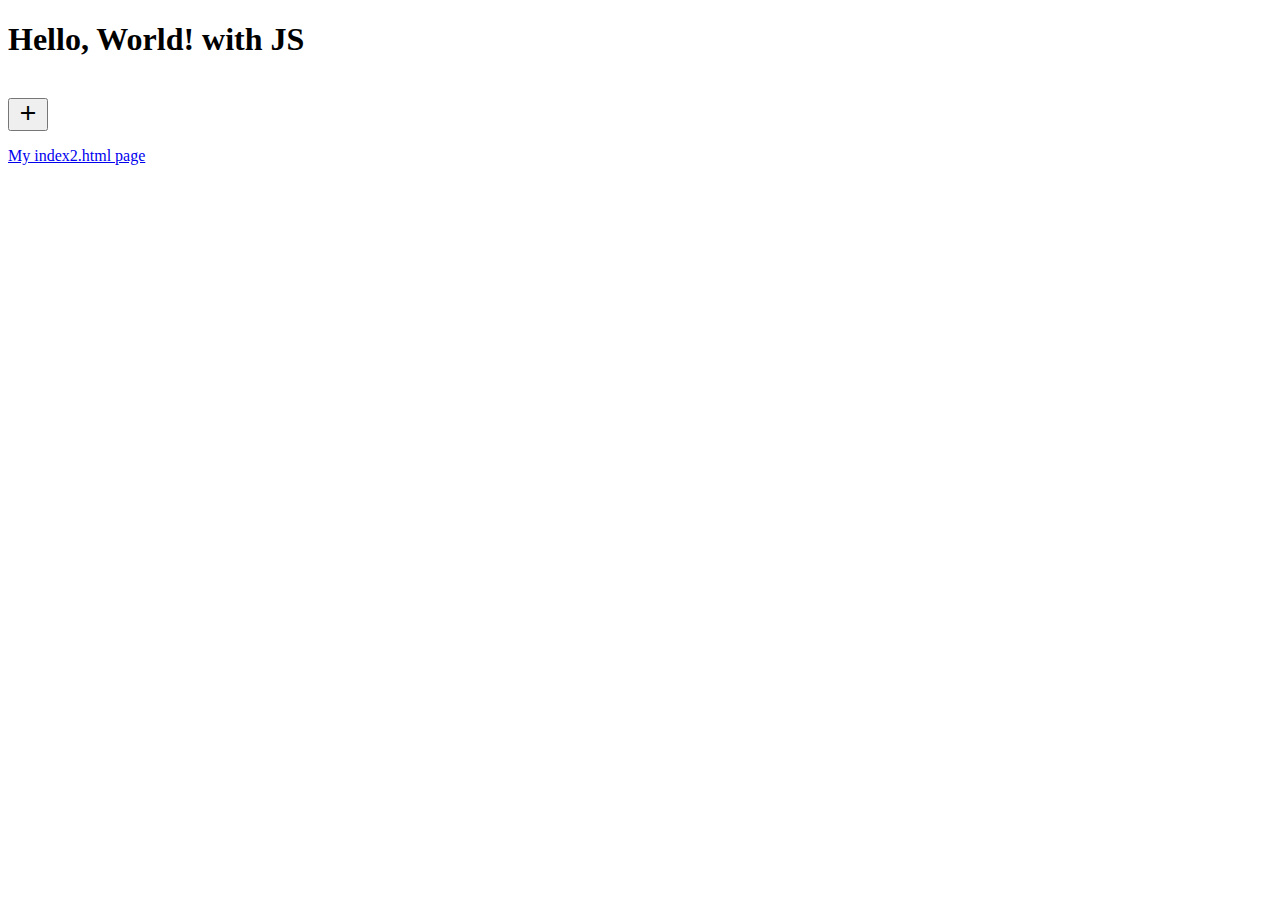
<file: index.html>
<!DOCTYPE html>
<html>
 <head>
   <meta charset="utf-8">
   <meta name="description" content="My first webpage, with JavaScript">
   <meta name="keywords" content="mths, ics2o">
   <meta name="author" content="Emmanuel Fofeyin">
   <meta name="viewport" content="width=device-width, initial-scale=1.0">
   <link rel="apple-touch-icon" sizes="180x180" href="apple-touch-icon.png">
   <link rel="icon" type="image/png" sizes="32x32" href="favicon-32x32.png">
   <link rel="icon" type="image/png" sizes="16x16" href="favicon-16x16.png">
   <link rel="manifest" href="site.webmanifest">
   <link rel="stylesheet" href="https://fonts.googleapis.com/icon?family=Material+Icons">
   <link rel="stylesheet" href="https://code.getmdl.io/1.3.0/material.indigo-pink.min.css">
   <title>My first webpage, with JavaScript</title>
 </head>
 <body>
      <script>
        function myButtonClicked() {
          alert("Hello World!")
        }
      </script> 
    <script defer src="https://code.getmdl.io/1.3.0/material.min.js"></script>
    <h1>Hello, World! with JS</h1>
    <br>
       <!-- Colored FAB button with ripple -->
    <button onclick="myButtonClicked()" class="mdl-button mdl-js-button mdl-button--fab mdl-js-ripple-effect mdl-button--colored">
      <i class="material-icons">add</i>
    </button>
    <br>
    <p>
      <a href="./index2.html">My index2.html page</a>
        <!-- MDL Progress Bar with Indeterminate Progress -->
<div id="p2" class="mdl-progress mdl-js-progress mdl-progress__indeterminate"></div>
    </p>
  </body>
</html>
</file>
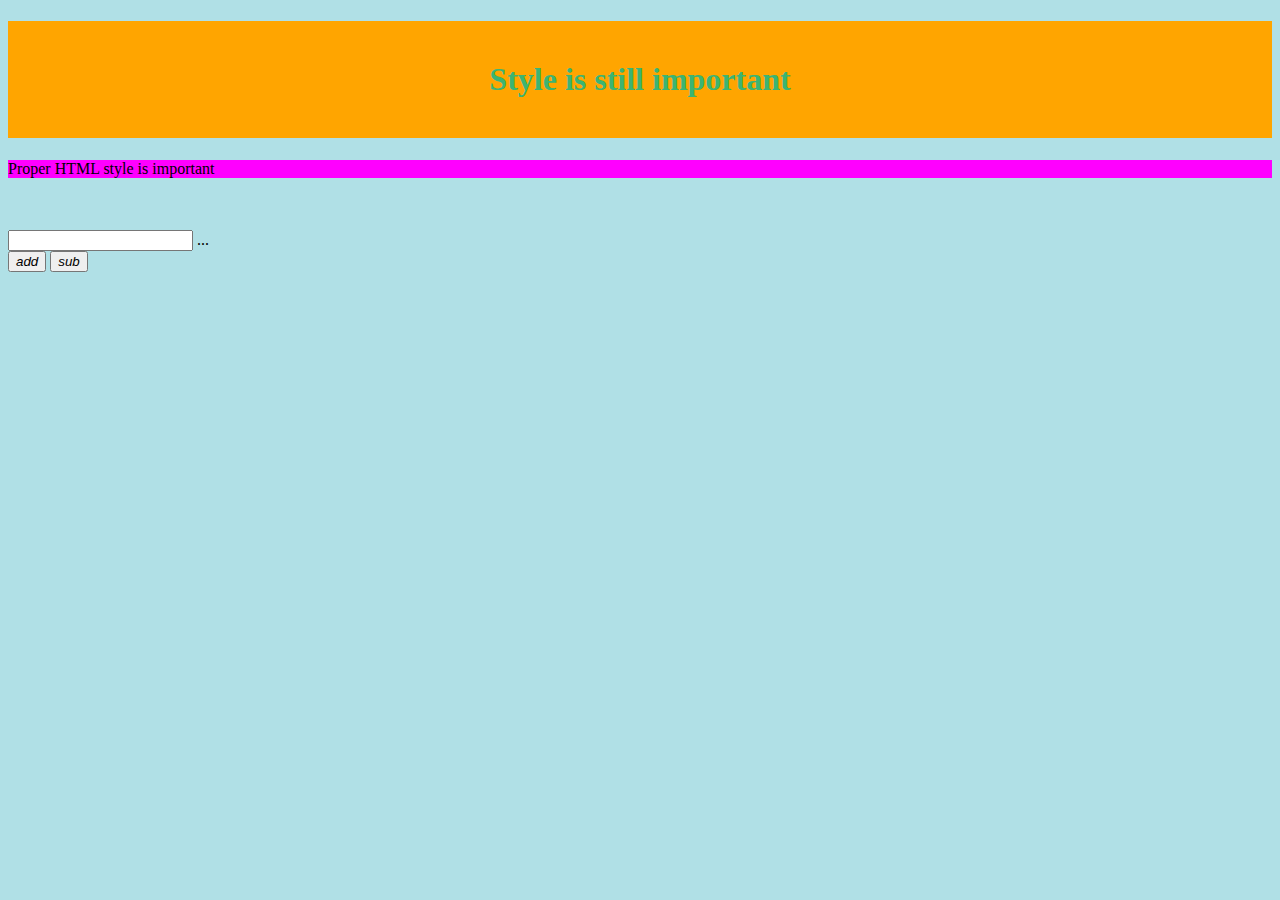
<file: index2.html>
<!DOCTYPE html>
<html lang="en-ca">
 <head>
   <meta charset="utf-8">
   <meta name="description" content="My second webpage, with JavaScript">
   <meta name="keywords" content="mths, ics2o">
   <meta name="author" content="Emmanuel Fofeyin">
   <meta name="viewport" content="width=device-width, initial-scale=1.0">
   <link rel="apple-touch-icon" sizes="180x180" href="apple-touch-icon.png">
   <link rel="icon" type="image/png" sizes="32x32" href="favicon-32x32.png">
   <link rel="icon" type="image/png" sizes="16x16" href="favicon-16x16.png">
   <link rel="stylesheet" href="./css/style.css">
   <link rel="stylesheet" href="https://code.getmdl.io/1.3.0/material.blue_grey-orange.min.css" />
   <title>My second webpage, with JavaScript</title>
 </head>
 <body>
   <script>
        function myButtonClicked() {
          alert("Goodbye World!")
        }
      </script>
   <h1>Style is still important</h1>
   <p>Proper HTML style is important</p>
   <br>
   <br>
     <!-- Simple Textfield -->
  <form action="#">
  <div class="mdl-textfield mdl-js-textfield">
    <input class="mdl-textfield__input" type="text" id="sample1">
    <label class="mdl-textfield__label" for="sample1">...</label>
  </div>
  </form>

     <!-- Colored FAB button with ripple -->
   <button onclick="myButtonClicked()" class="mdl-button mdl-js-button mdl-button--fab mdl-js-ripple-effect mdl-button--colored">
  <i class="material-icons">add</i>
   </button>
   <t> </t>
   <!-- Colored FAB button with ripple -->
   <button onclick="myButtonClicked()" class="mdl-button mdl-js-button mdl-button--fab mdl-js-ripple-effect mdl-button--colored">
  <i class="material-icons">sub</i>
   </button>
 </body>
</html>
</file>
<file: css/style.css>
/* Created by: Emmanuel Fofeyin
* Created on: March 2022
* This CSS file defines the style for index.html ICS2O-Unit1-07-HTML-CSS
*/

body {
  background-color: powderblue;
}

h1 {
  background-color: rgb(255 165 0);
  color: hsl(147deg 50% 47%);
  padding: 40px;
  text-align: center;
}

p {
  background-color: #f0f;
}
</file>
